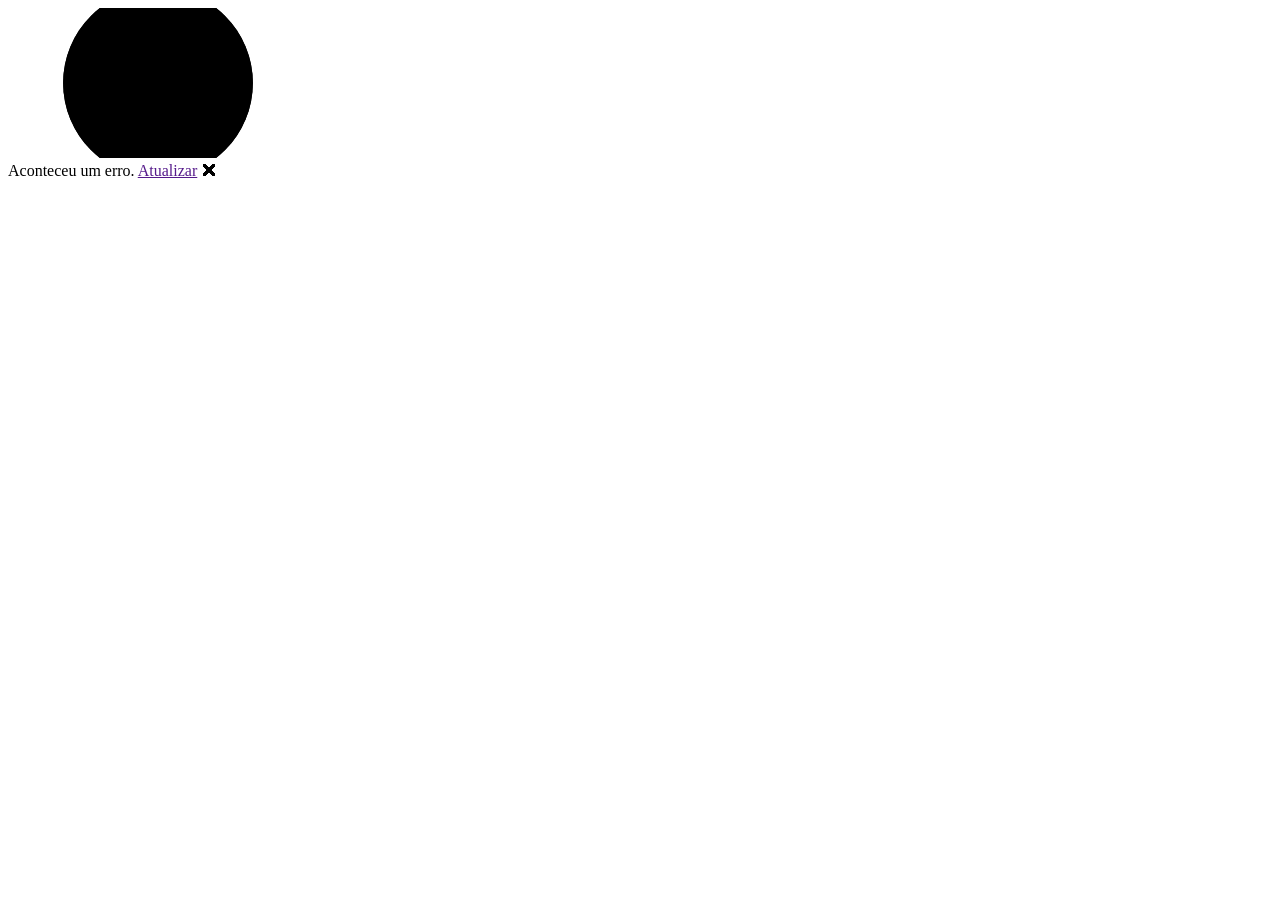
<file: MayTheFourth/wwwroot/index.html>
<!DOCTYPE html>
<html lang="en">

<head>
    <meta charset="utf-8" />
    <meta name="viewport" content="width=device-width, initial-scale=1.0" />
    <title>StarIs</title>
    <base href="https://maykonmendel.github.io/desafio-balta-may-the-fourth-frontend/" />
    <link rel="stylesheet" href="css/bootstrap/bootstrap.min.css" />
    <link rel="stylesheet" href="css/app.css" />
    <link rel="stylesheet" href="MayTheFourth.styles.css" />
    <link rel="icon" type="image/png" href="favicon.png" />    
    <link rel="stylesheet" href="https://cdnjs.cloudflare.com/ajax/libs/font-awesome/6.5.2/css/all.min.css" integrity="sha512-SnH5WK+bZxgPHs44uWIX+LLJAJ9/2PkPKZ5QiAj6Ta86w+fsb2TkcmfRyVX3pBnMFcV7oQPJkl9QevSCWr3W6A==" crossorigin="anonymous" referrerpolicy="no-referrer" />
</head>

<body>
    <div id="app">
        <svg class="loading-progress">
            <circle r="40%" cx="50%" cy="50%" />
            <circle r="40%" cx="50%" cy="50%" />
        </svg>
        <div class="loading-progress-text"></div>
    </div>

    <div id="blazor-error-ui">
       Aconteceu um erro.
        <a href="" class="reload">Atualizar</a>
        <a class="dismiss">🗙</a>
    </div>
    <script src="_framework/blazor.webassembly.js"></script>
</body>

</html>
</file>
